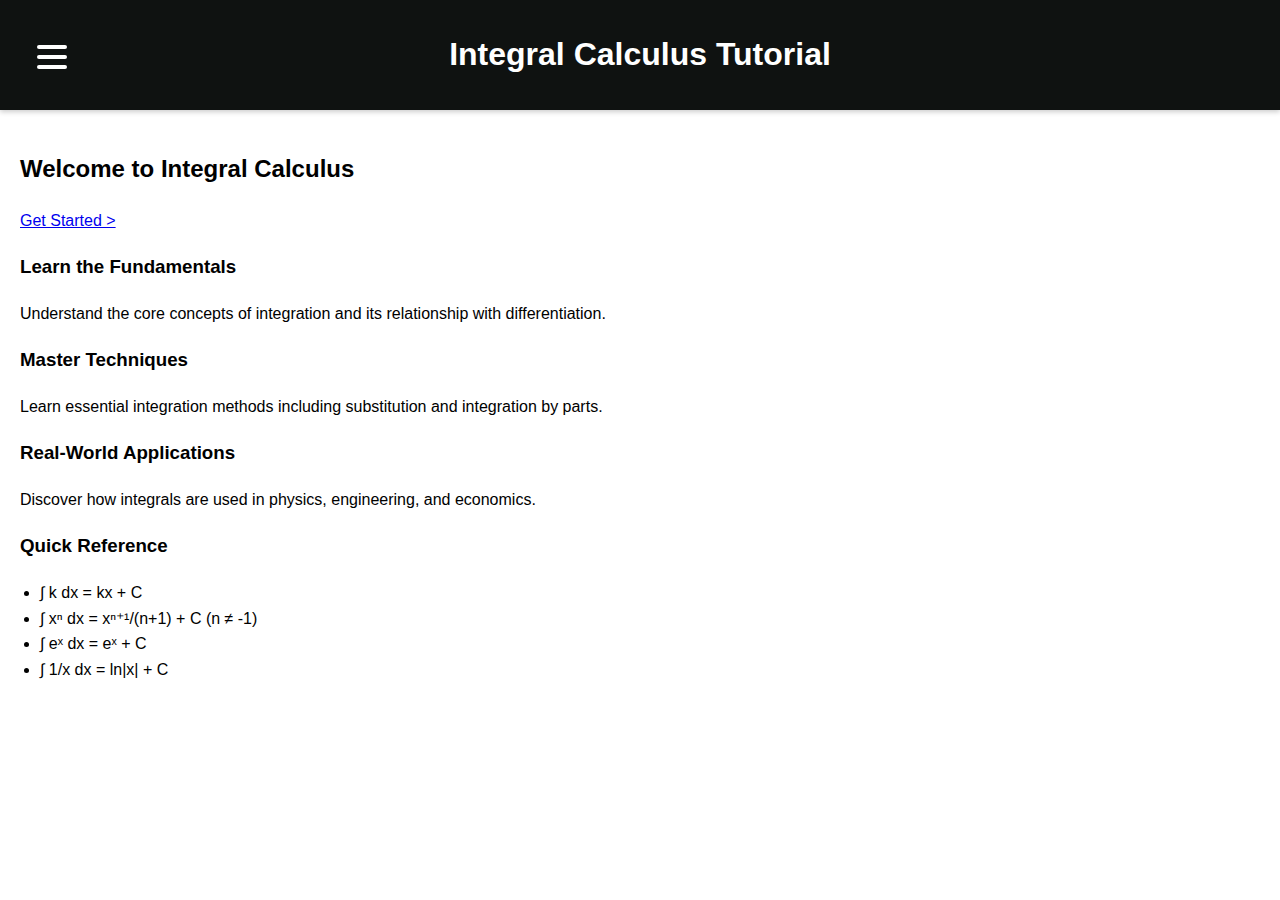
<file: index.html>
<!DOCTYPE html>
<html lang="en">
<head>
    <meta charset="UTF-8">
    <meta name="viewport" content="width=device-width, initial-scale=1.0">
    <title>Integral Calculus Tutorial | Home</title>
    <link rel="stylesheet" href="styles.css">
</head>
<body>
    <header>
        <h1>Integral Calculus Tutorial</h1>
        <div class="menu-toggle" id="menu-toggle">
            <span class="bar"></span>
            <span class="bar"></span>
            <span class="bar"></span>
        </div>
    </header>
    
    <div class="sidebar" id="sidebar">
        <h3>Integral Calculus</h3>
        <a href="index.html">Home</a>
        <a href="intro.html">Introduction</a>
        <a href="BasicInt.html">Basic Integrals</a>
        <a href="sub.html">Substitution</a>
        <a href="IntByPart.html">Integration by Parts</a>
        <a href="DefInt.html">Definite Integrals</a>
        <a href="App.html">Applications</a>
    </div>
    
    <main>
        <div class="welcome-section">
            <h2>Welcome to Integral Calculus</h2>
            <div class="nav-buttons">
                <a href="intro.html">Get Started ></a>
            </div>
            
            <div class="feature-boxes">
                <div class="feature-box">
                    <h3>Learn the Fundamentals</h3>
                    <p>Understand the core concepts of integration and its relationship with differentiation.</p>
                </div>
                
                <div class="feature-box">
                    <h3>Master Techniques</h3>
                    <p>Learn essential integration methods including substitution and integration by parts.</p>
                </div>
                
                <div class="feature-box">
                    <h3>Real-World Applications</h3>
                    <p>Discover how integrals are used in physics, engineering, and economics.</p>
                </div>
            </div>
            
            <div class="quick-links">
                <h3>Quick Reference</h3>
                <ul>
                    <li>∫ k dx = kx + C</li>
                    <li>∫ xⁿ dx = xⁿ⁺¹/(n+1) + C (n ≠ -1)</li>
                    <li>∫ eˣ dx = eˣ + C</li>
                    <li>∫ 1/x dx = ln|x| + C</li>
                </ul>
            </div>
        </div>
    </main>

    <script src="script.js"></script>
</body>
</html>
</file>
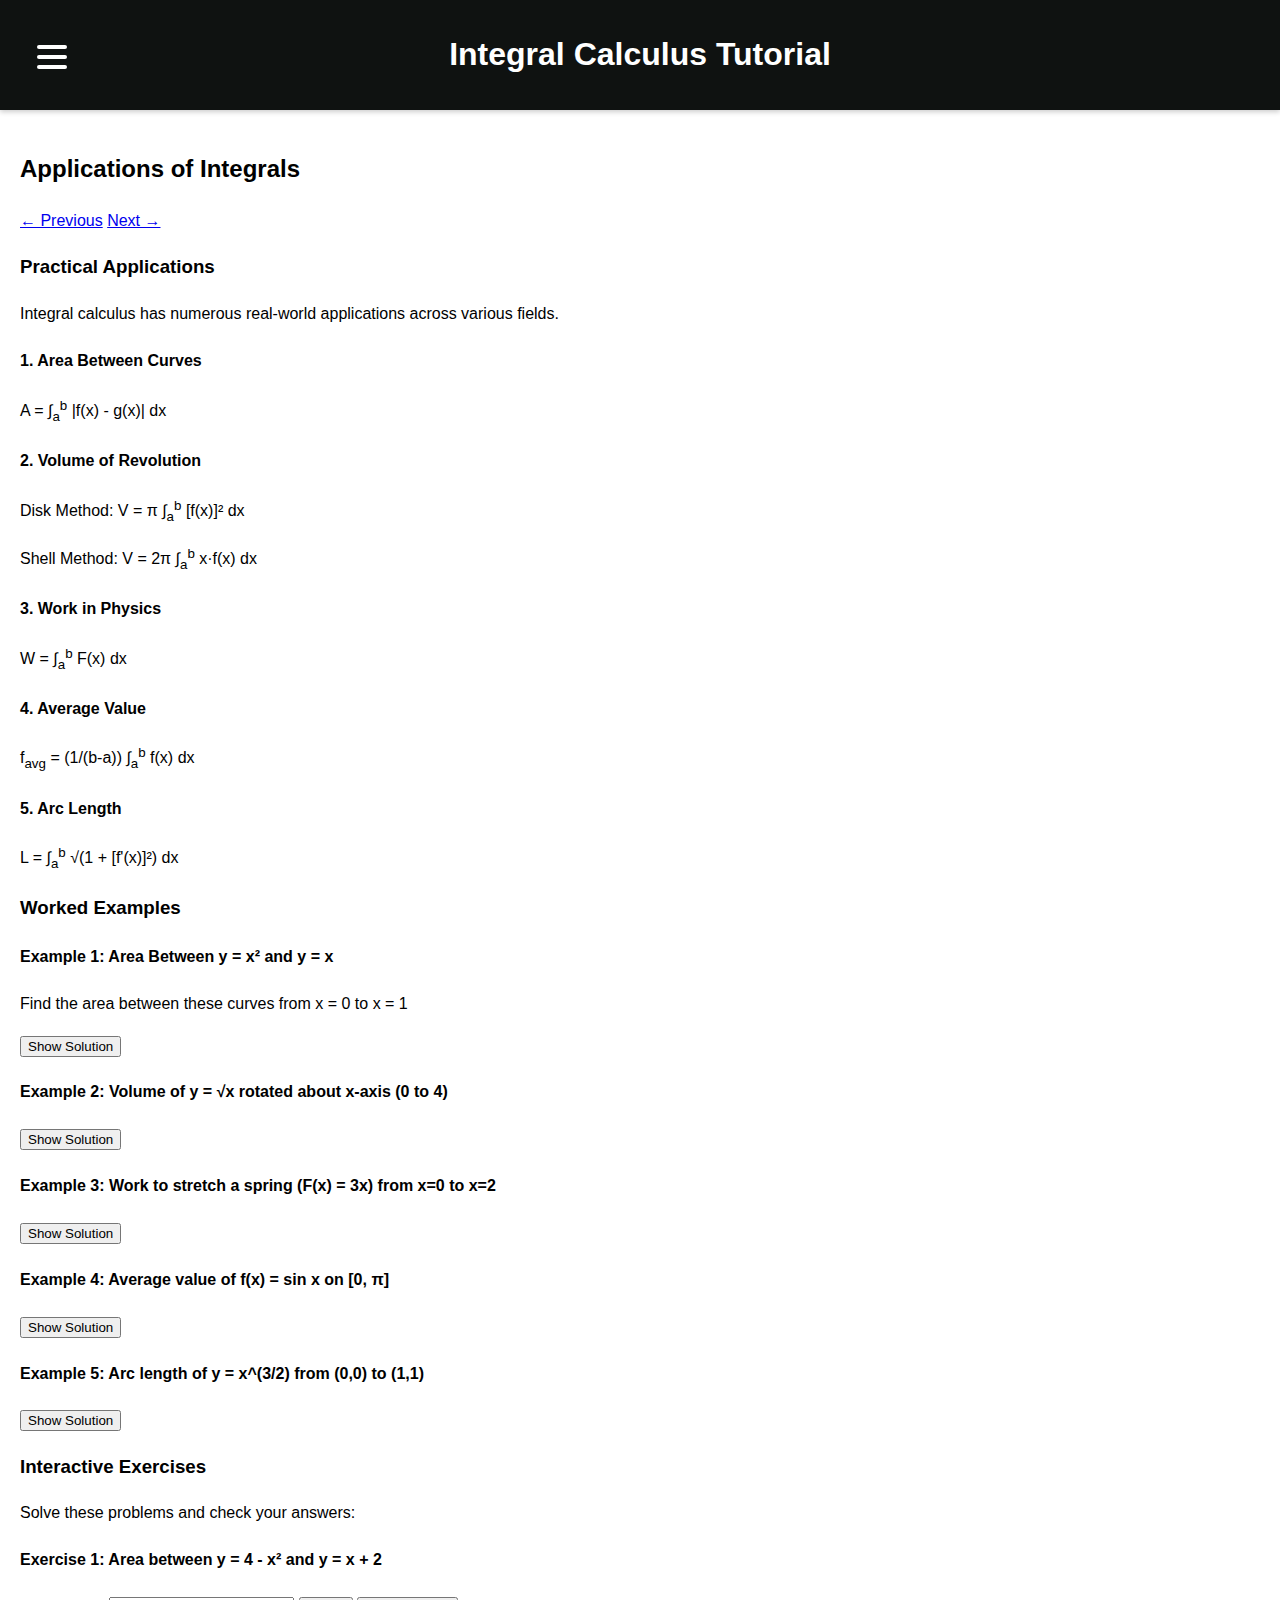
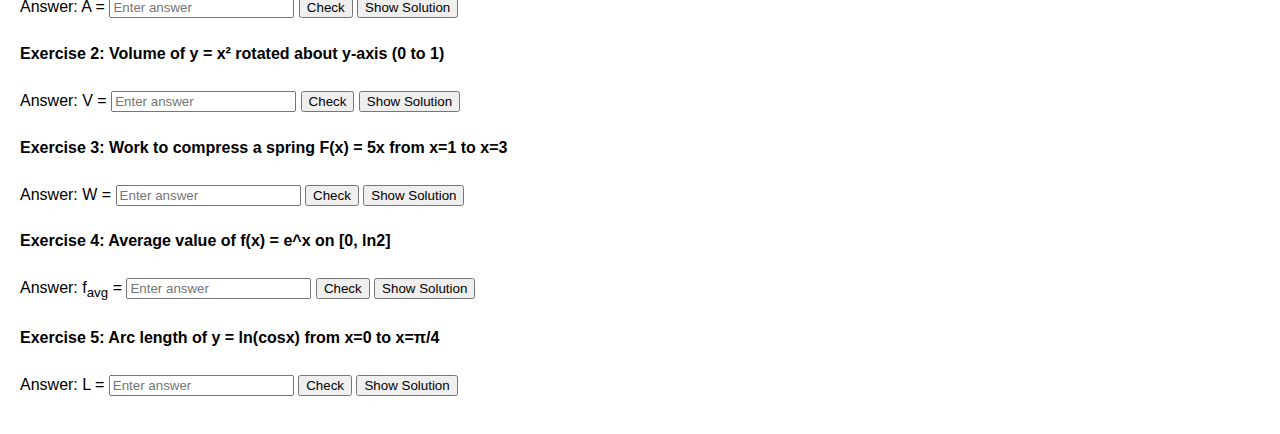
<file: App.html>
<!DOCTYPE html>
<html lang="en">
<head>
    <meta charset="UTF-8">
    <meta name="viewport" content="width=device-width, initial-scale=1.0">
    <title>Applications of Integrals | Integral Calculus</title>
    <link rel="stylesheet" href="styles.css">
</head>
<body>
    <header>
        <h1>Integral Calculus Tutorial</h1>
        <div class="menu-toggle" id="menu-toggle">
            <span class="bar"></span>
            <span class="bar"></span>
            <span class="bar"></span>
        </div>
    </header>
    </header>
    
    <div class="sidebar" id="sidebar">
        <h3>Integral Calculus</h3>
        <a href="index.html">Home</a>
        <a href="intro.html">Introduction</a>
        <a href="BasicInt.html">Basic Integrals</a>
        <a href="sub.html">Substitution</a>
        <a href="IntByPart.html">Integration by Parts</a>
        <a href="DefInt.html">Definite Integrals</a>
        <a href="App.html">Applications</a>
    </div>
    
    <main>
        <div class="content-container">
            <h2>Applications of Integrals</h2>
            <div class="nav-buttons">
                <a href="DefInt.html">← Previous</a>
                <a href="#" class="disabled">Next →</a>
            </div>
            
            <div class="theory-section">
                <h3>Practical Applications</h3>
                <p>Integral calculus has numerous real-world applications across various fields.</p>
                
                <div class="application-card">
                    <h4>1. Area Between Curves</h4>
                    <div class="formula-box">
                        <p>A = ∫<sub>a</sub><sup>b</sup> |f(x) - g(x)| dx</p>
                    </div>
                </div>
                
                <div class="application-card">
                    <h4>2. Volume of Revolution</h4>
                    <div class="formula-box">
                        <p>Disk Method: V = π ∫<sub>a</sub><sup>b</sup> [f(x)]² dx</p>
                        <p>Shell Method: V = 2π ∫<sub>a</sub><sup>b</sup> x·f(x) dx</p>
                    </div>
                </div>
                
                <div class="application-card">
                    <h4>3. Work in Physics</h4>
                    <div class="formula-box">
                        <p>W = ∫<sub>a</sub><sup>b</sup> F(x) dx</p>
                    </div>
                </div>
                
                <div class="application-card">
                    <h4>4. Average Value</h4>
                    <div class="formula-box">
                        <p>f<sub>avg</sub> = (1/(b-a)) ∫<sub>a</sub><sup>b</sup> f(x) dx</p>
                    </div>
                </div>
                
                <div class="application-card">
                    <h4>5. Arc Length</h4>
                    <div class="formula-box">
                        <p>L = ∫<sub>a</sub><sup>b</sup> √(1 + [f'(x)]²) dx</p>
                    </div>
                </div>
            </div>
            
            <div class="examples-section">
                <h3>Worked Examples</h3>
                
                <div class="example">
                    <h4>Example 1: Area Between y = x² and y = x</h4>
                    <p>Find the area between these curves from x = 0 to x = 1</p>
                    <button class="solution-toggle" data-target="solution1">Show Solution</button>
                    <div class="hidden-content" id="solution1">
                        <p>Upper curve: y = x, Lower curve: y = x²</p>
                        <p>A = ∫<sub>0</sub><sup>1</sup> (x - x²) dx</p>
                        <p>= [½x² - ⅓x³]<sub>0</sub><sup>1</sup> = (½ - ⅓) - 0 = ⅙</p>
                    </div>
                </div>
                
                <div class="example">
                    <h4>Example 2: Volume of y = √x rotated about x-axis (0 to 4)</h4>
                    <button class="solution-toggle" data-target="solution2">Show Solution</button>
                    <div class="hidden-content" id="solution2">
                        <p>Using disk method:</p>
                        <p>V = π ∫<sub>0</sub><sup>4</sup> (√x)² dx = π ∫<sub>0</sub><sup>4</sup> x dx</p>
                        <p>= π [½x²]<sub>0</sub><sup>4</sup> = π(8 - 0) = 8π</p>
                    </div>
                </div>
                
                <div class="example">
                    <h4>Example 3: Work to stretch a spring (F(x) = 3x) from x=0 to x=2</h4>
                    <button class="solution-toggle" data-target="solution3">Show Solution</button>
                    <div class="hidden-content" id="solution3">
                        <p>W = ∫<sub>0</sub><sup>2</sup> 3x dx</p>
                        <p>= [³⁄₂x²]<sub>0</sub><sup>2</sup> = 6 - 0 = 6 Joules</p>
                    </div>
                </div>
                
                <div class="example">
                    <h4>Example 4: Average value of f(x) = sin x on [0, π]</h4>
                    <button class="solution-toggle" data-target="solution4">Show Solution</button>
                    <div class="hidden-content" id="solution4">
                        <p>f<sub>avg</sub> = (1/π) ∫<sub>0</sub><sup>π</sup> sin x dx</p>
                        <p>= (1/π) [-cos x]<sub>0</sub><sup>π</sup> = (1/π)[1 - (-1)] = 2/π</p>
                    </div>
                </div>
                
                <div class="example">
                    <h4>Example 5: Arc length of y = x^(3/2) from (0,0) to (1,1)</h4>
                    <button class="solution-toggle" data-target="solution5">Show Solution</button>
                    <div class="hidden-content" id="solution5">
                        <p>f'(x) = (3/2)x^(½)</p>
                        <p>L = ∫<sub>0</sub><sup>1</sup> √(1 + (9/4)x) dx</p>
                        <p>Let u = 1 + (9/4)x ⇒ du = (9/4)dx</p>
                        <p>= (4/9) ∫ u^(½) du = (8/27)u^(3/2) | from 1 to 13/4</p>
                        <p>= (8/27)[(13/4)^(3/2) - 1] ≈ 1.44 units</p>
                    </div>
                </div>
            </div>
            
            <div class="interactive-exercises">
                <h3>Interactive Exercises</h3>
                <p>Solve these problems and check your answers:</p>
                
                <div class="exercise">
                    <h4>Exercise 1: Area between y = 4 - x² and y = x + 2</h4>
                    <p>Answer: A = <input type="text" id="answer1" placeholder="Enter answer">
                    <button class="check-answer" data-problem="1">Check</button>
                    <button onclick class="show-solution" data-problem="1">Show Solution</button></p>
                    <div class="hidden-content" id="exans1">
                        <p>To find the area between the curves:</p>
                        <p>Upper curve: \( y = x + 2 \), Lower curve: \( y = 4 - x^2 \)</p>
                        <p>Set up the integral: 
                            <br> \( A = \int_{-2}^{1} \left[ (x + 2) - (4 - x^2) \right] dx \)
                        </p>
                        <p>Simplify the integral:
                            <br> \( A = \int_{-2}^{1} \left( 2 - x^2 - x \right) dx \)
                        </p>
                        <p>Now solve the integral:
                            <br> \( A = \left[ 2x - \frac{x^3}{3} - \frac{x^2}{2} \right]_{-2}^{1} \)
                        </p>
                        <p>Substitute the limits:
                            <br> \( A = \left( 2(1) - \frac{1^3}{3} - \frac{1^2}{2} \right) - \left( 2(-2) - \frac{(-2)^3}{3} - \frac{(-2)^2}{2} \right) \)
                        </p>
                        <p>Final result: \( A = \frac{8}{3} \)
                        </p>
                    </div>
                    <div id="feedback1" class="feedback"></div>
                </div>
                
                <div class="exercise">
                    <h4>Exercise 2: Volume of y = x² rotated about y-axis (0 to 1)</h4>
                    <p>Answer: V = <input type="text" id="answer2" placeholder="Enter answer">
                    <button class="check-answer" data-problem="2">Check</button>
                    <button class="show-solution" data-problem="2">Show Solution</button></p>
                    <div class ="hidden-content" id="exans2">
                        <p>Use the method of cylindrical shells:</p>
                        <p>Set up the integral:
                            <br> \( V = 2\pi \int_{0}^{1} x \cdot (x^2) \, dx \)
                        </p>
                        <p>Simplify the integral:
                            <br> \( V = 2\pi \int_{0}^{1} x^3 \, dx \)
                        </p>
                        <p>Now solve the integral:
                            <br> \( V = 2\pi \left[ \frac{x^4}{4} \right]_{0}^{1} = 2\pi \times \frac{1}{4} = \frac{\pi}{2} \)
                        </p>
                    </div>
                    <div id="feedback2" class="feedback"></div>
                </div>
                
                <div class="exercise">
                    <h4>Exercise 3: Work to compress a spring F(x) = 5x from x=1 to x=3</h4>
                    <p>Answer: W = <input type="text" id="answer3" placeholder="Enter answer">
                    <button class="check-answer" data-problem="3">Check</button>
                    <button class="show-solution" data-problem="3">Show Solution</button></p>
                    <div class ="hidden-content" id="exans3">
                        <p>The work done in compressing a spring is given by the integral of the force function:</p>
                        <p>Set up the integral: \( W = \int_{1}^{3} 5x \, dx \)</p>
                        <p>Solve the integral: 
                            <br> \( W = 5 \left[ \frac{x^2}{2} \right]_{1}^{3} = 5 \times \left( \frac{9}{2} - \frac{1}{2} \right) = 5 \times 4 = 20 \, \text{Joules} \)
                        </p>
                    </div>
                    <div id="feedback3" class="feedback"></div>
                </div>
                
                <div class="exercise">
                    <h4>Exercise 4: Average value of f(x) = e^x on [0, ln2]</h4>
                    <p>Answer: f<sub>avg</sub> = <input type="text" id="answer4" placeholder="Enter answer">
                    <button class="check-answer" data-problem="4">Check</button>
                    <button class="show-solution" data-problem="4">Show Solution</button></p>
                    <div class ="hidden-content" id="exans4">
                        <p>For this problem, the average value is given by:</p>
                        <p>Set up the integral:
                            <br> \( f_{\text{avg}} = \frac{1}{\ln(2)} \int_{0}^{\ln(2)} e^x \, dx \)
                        </p>
                        <p>Solve the integral:
                            <br> \( f_{\text{avg}} = \frac{1}{\ln(2)} \left[ e^x \right]_{0}^{\ln(2)} = \frac{1}{\ln(2)} \left( 2 - 1 \right) = \frac{1}{\ln(2)} \)
                        </p>
                    </div>
                    <div id="feedback4" class="feedback"></div>
                </div>
                
                <div class="exercise">
                    <h4>Exercise 5: Arc length of y = ln(cosx) from x=0 to x=π/4</h4>
                    <p>Answer: L = <input type="text" id="answer5" placeholder="Enter answer">
                    <button class="check-answer" data-problem="5">Check</button>
                    <button class="show-solution" data-problem="5">Show Solution</button></p>
                    <div class ="hidden-content" id="exans5">
                        <p>The arc length formula is given by:</p>
                        <p>Set up the integral:
                            <br> \( L = \int_{0}^{\frac{\pi}{4}} \sec(x) \, dx \)
                        </p>
                        <p>Solve the integral:
                            <br> \( L = \left[ \ln(\sec(x) + \tan(x)) \right]_{0}^{\frac{\pi}{4}} \)
                        </p>
                        <p>Substitute the limits:
                            <br> \( L = \ln(\sqrt{2} + 1) - \ln(1) = \ln(\sqrt{2} + 1) \)
                        </p>
                        <p>Result: \( L \approx 0.880 \, \text{units} \)</p>
                    </div>
                    <div id="feedback5" class="feedback"></div>
                </div>
            </div>
        </div>
    </main>

    <script src="script.js"></script>
</body>
</html>
</file>
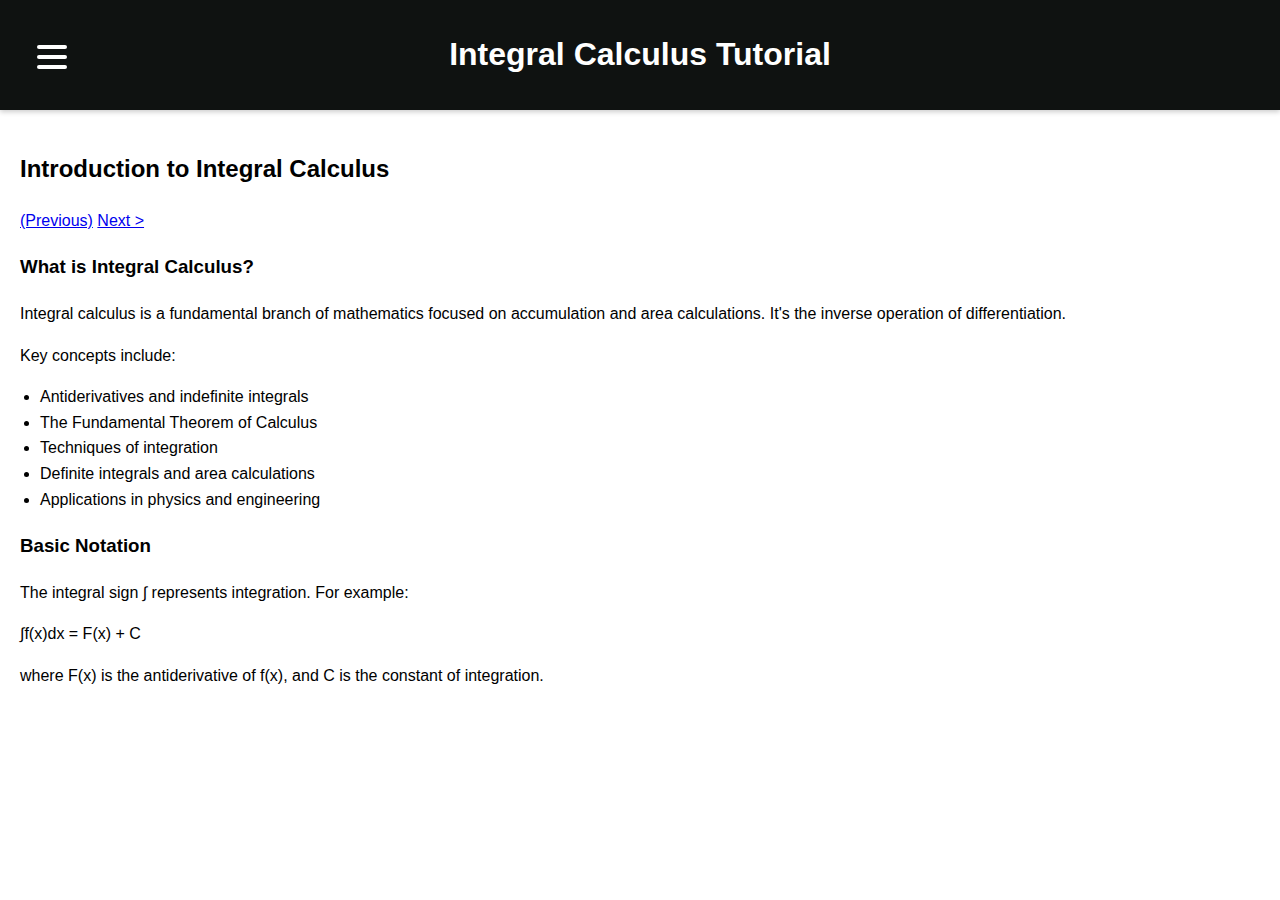
<file: intro.html>
<!DOCTYPE html>
<html lang="en">
<head>
    <meta charset="UTF-8">
    <meta name="viewport" content="width=device-width, initial-scale=1.0">
    <title>Integral Calculus Tutorial</title>
    <link rel="stylesheet" href="styles.css">
</head>
<body>
    <header>
        <h1>Integral Calculus Tutorial</h1>
        <div class="menu-toggle" id="menu-toggle">
            <span class="bar"></span>
            <span class="bar"></span>
            <span class="bar"></span>
        </div>
    </header>
    </header>
    </header>
    
    <div class="sidebar" id="sidebar">
        <h3>Integral Calculus</h3>
        <a href="index.html">Home</a>
        <a href="intro.html">Introduction</a>
        <a href="BasicInt.html">Basic Integrals</a>
        <a href="sub.html">Substitution</a>
        <a href="IntByPart.html">Integration by Parts</a>
        <a href="DefInt.html">Definite Integrals</a>
        <a href="App.html">Applications</a>
    </div>
    
    <main>
        <h2>Introduction to Integral Calculus</h2>
        <div class="nav-buttons">
            <a href="index.html">(Previous)</a>
            <a href="BasicInt.html">Next ></a>
        </div>
        
        <h3>What is Integral Calculus?</h3>
        <p>Integral calculus is a fundamental branch of mathematics focused on accumulation and area calculations. It's the inverse operation of differentiation.</p>
        
        <p>Key concepts include:</p>
        <ul>
            <li>Antiderivatives and indefinite integrals</li>
            <li>The Fundamental Theorem of Calculus</li>
            <li>Techniques of integration</li>
            <li>Definite integrals and area calculations</li>
            <li>Applications in physics and engineering</li>
        </ul>
        
        <h3>Basic Notation</h3>
        <p>The integral sign ∫ represents integration. For example:</p>
        <p>∫f(x)dx = F(x) + C</p>
        <p>where F(x) is the antiderivative of f(x), and C is the constant of integration.</p>
    </main>

    <script src="script.js"></script>
</body>
</html>
</file>
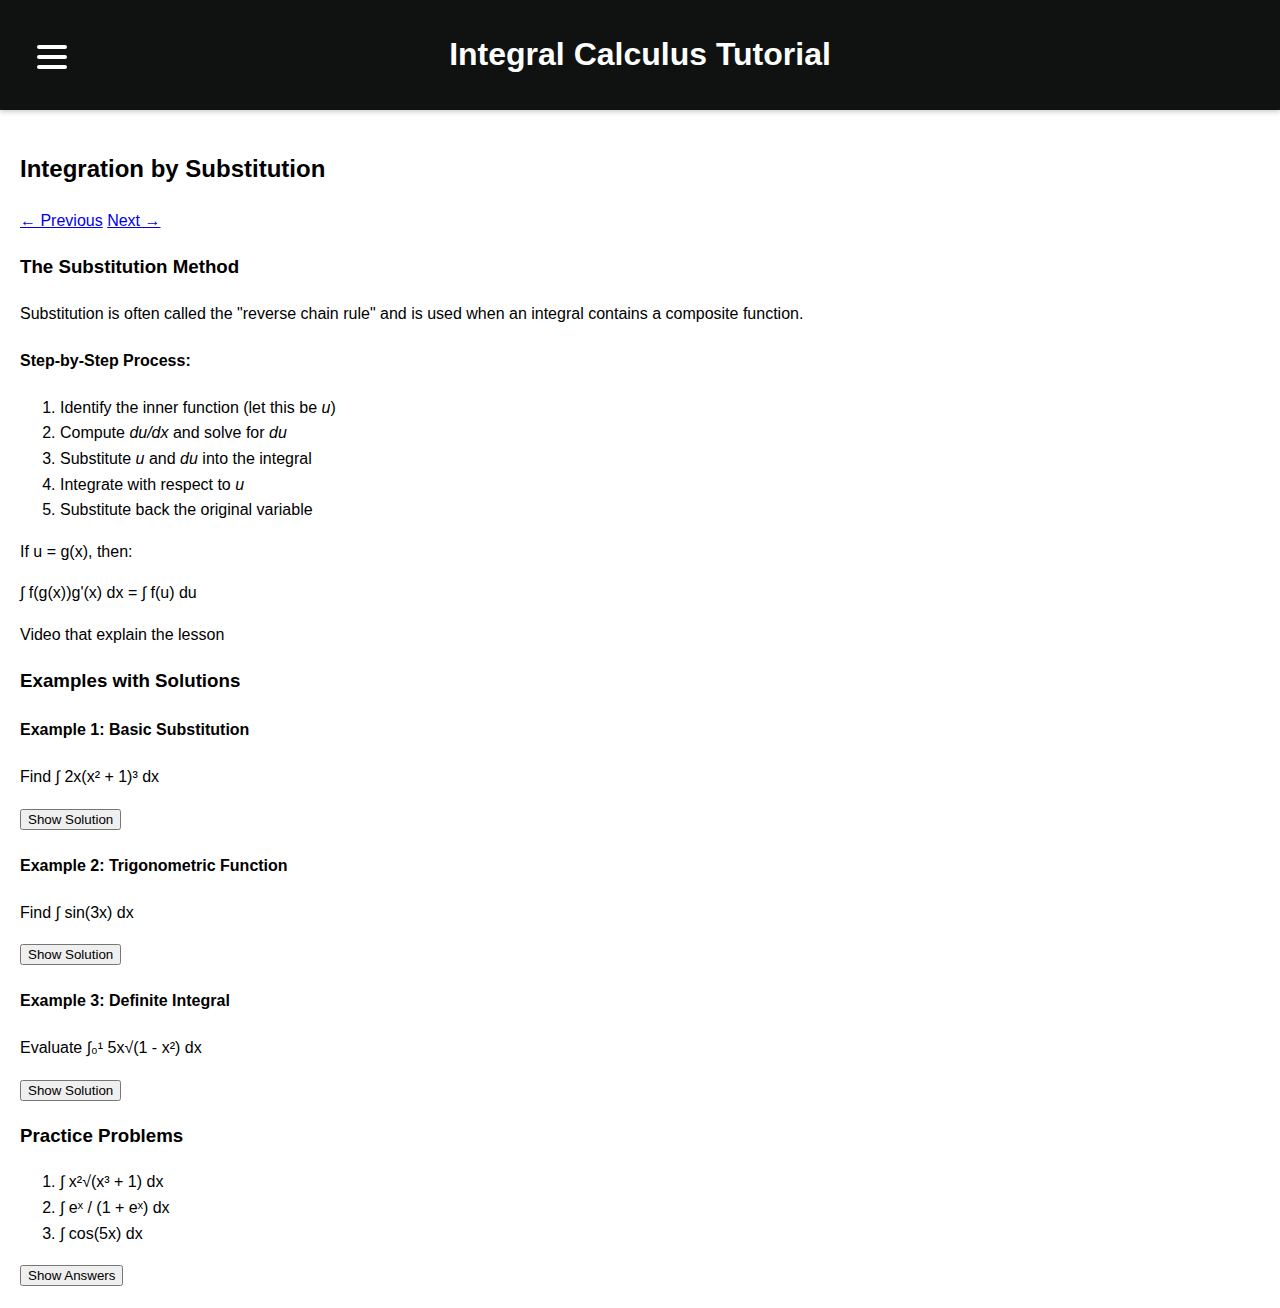
<file: sub.html>
<!DOCTYPE html>
<html lang="en">
<head>
    <meta charset="UTF-8">
    <meta name="viewport" content="width=device-width, initial-scale=1.0">
    <title>Substitution Method | Integral Calculus</title>
    <link rel="stylesheet" href="styles.css">
</head>
<body>
    <header>
        <h1>Integral Calculus Tutorial</h1>
        <div class="menu-toggle" id="menu-toggle">
            <span class="bar"></span>
            <span class="bar"></span>
            <span class="bar"></span>
        </div>
    </header>
    </header>
    </header>
    
    <div class="sidebar" id="sidebar">
        <h3>Integral Calculus</h3>
        <a href="index.html">Home</a>
        <a href="intro.html">Introduction</a>
        <a href="BasicInt.html">Basic Integrals</a>
        <a href="sub.html">Substitution</a>
        <a href="IntByPart.html">Integration by Parts</a>
        <a href="DefInt.html">Definite Integrals</a>
        <a href="App.html">Applications</a>
    </div>
    
    <main>
        <div class="content-container">
            <h2>Integration by Substitution</h2>
            <div class="nav-buttons">
                <a href="BasicInt.html">← Previous</a>
                <a href="IntByPart.html">Next →</a>
            </div>
            
            <div class="theory-section">
                <h3>The Substitution Method</h3>
                <p>Substitution is often called the "reverse chain rule" and is used when an integral contains a composite function.</p>
                
                <div class="method-steps">
                    <h4>Step-by-Step Process:</h4>
                    <ol>
                        <li>Identify the inner function (let this be <em>u</em>)</li>
                        <li>Compute <em>du/dx</em> and solve for <em>du</em></li>
                        <li>Substitute <em>u</em> and <em>du</em> into the integral</li>
                        <li>Integrate with respect to <em>u</em></li>
                        <li>Substitute back the original variable</li>
                    </ol>
                    
                    <div class="formula-box">
                        <p>If u = g(x), then:</p>
                        <p>∫ f(g(x))g'(x) dx = ∫ f(u) du</p>
                        <p>Video that explain the lesson</p>
                    </div>
                </div>
            </div>
            
            <div class="examples-section">
                <h3>Examples with Solutions</h3>
                
                <div class="example">
                    <h4>Example 1: Basic Substitution</h4>
                    <p>Find ∫ 2x(x² + 1)³ dx</p>
                    <div class="solution" id="solution1">
                        <button onclick="toggleSolution('solution1')">Show Solution</button>
                        <div class="hidden-content">
                            <p>Let u = x² + 1</p>
                            <p>Then du = 2x dx ⇒ dx = du/(2x)</p>
                            <p>Substitute into the integral:</p>
                            <p>∫ 2x(u)³ du/(2x) = ∫ u³ du</p>
                            <p>= u⁴/4 + C</p>
                            <p>= (x² + 1)⁴/4 + C</p>
                        </div>
                    </div>
                </div>
                
                <div class="example">
                    <h4>Example 2: Trigonometric Function</h4>
                    <p>Find ∫ sin(3x) dx</p>
                    <div class="solution" id="solution2">
                        <button onclick="toggleSolution('solution2')">Show Solution</button>
                        <div class="hidden-content">
                            <p>Let u = 3x</p>
                            <p>Then du = 3 dx ⇒ dx = du/3</p>
                            <p>Substitute into the integral:</p>
                            <p>∫ sin(u) du/3 = ⅓ ∫ sin(u) du</p>
                            <p>= -⅓ cos(u) + C</p>
                            <p>= -⅓ cos(3x) + C</p>
                        </div>
                    </div>
                </div>
                
                <div class="example">
                    <h4>Example 3: Definite Integral</h4>
                    <p>Evaluate ∫₀¹ 5x√(1 - x²) dx</p>
                    <div class="solution" id="solution3">
                        <button onclick="toggleSolution('solution3')">Show Solution</button>
                        <div class="hidden-content">
                            <p>Let u = 1 - x²</p>
                            <p>Then du = -2x dx ⇒ x dx = -du/2</p>
                            <p>Change limits: when x=0, u=1; when x=1, u=0</p>
                            <p>Substitute:</p>
                            <p>∫₀¹ 5√u (-du/2) = ⁵⁄₂ ∫₁⁰ √u du</p>
                            <p>= ⁵⁄₂ [⅔ u³⁄²]₁⁰ = ⁵⁄₃ (0 - 1) = -⁵⁄₃</p>
                        </div>
                    </div>
                </div>
            </div>
            
            <div class="practice-section">
                <h3>Practice Problems</h3>
                <ol>
                    <li>∫ x²√(x³ + 1) dx</li>
                    <li>∫ eˣ / (1 + eˣ) dx</li>
                    <li>∫ cos(5x) dx</li>
                </ol>
                <button id="show-answers" onclick="toggleAnswers()">Show Answers</button>
                <div class="hidden-content" id="practice-answers">
                    <ol>
                        <li>⅔(x³ + 1)³⁄² + C</li>
                        <li>ln(1 + eˣ) + C</li>
                        <li>⅕ sin(5x) + C</li>
                    </ol>
                </div>
            </div>
        </div>
    </main>

    <script src="script.js"></script>
</body>
</html>
</file>
<file: styles.css>
/* Basic layout */
body {
    font-family: Arial, sans-serif;
    margin: 0;
    padding: 0;
    display: grid;
    grid-template-columns: 0px 1fr; /* Sidebar is hidden initially */
    grid-template-areas: 
        "header header"
        "sidebar main";
    transition: grid-template-columns 0.3s ease;
}

/* Header */
header {
    grid-area: header;
    background-color: #0f1211;
    text-align: center;
    color: white;
    padding: 15px;
    box-shadow: 0 2px 5px rgba(0, 0, 0, 0.2);
    position: relative;
}

/* Hamburger Menu Button */
.menu-toggle {
    display: flex;
    flex-direction: column;
    justify-content: space-around;
    width: 30px;
    height: 30px;
    background: none;
    border: none;
    cursor: pointer;
    position: absolute;
    top: 42px;
    left: 37px;
    z-index: 100;
    transition: transform 0.3s ease;
}

.menu-toggle .bar {
    width: 30px;
    height: 4px;
    background-color: white;
    border-radius: 2px;
    transition: transform 0.3s ease;
}

/* When the sidebar is open, change the hamburger icon */
.menu-toggle.open .bar:nth-child(1) {
    transform: rotate(45deg) translate(5px, 5px); /* First bar rotates */
}

.menu-toggle.open .bar:nth-child(2) {
    opacity: 0; /* Second bar disappears */
}

.menu-toggle.open .bar:nth-child(3) {
    transform: rotate(-45deg) translate(5px, -5px); /* Third bar rotates */
}


/* Sidebar (initially hidden off-screen) */
.sidebar {
    grid-area: sidebar;
    background-color: #f1f1f1;
    height: 200px;
    padding: 20px;
    box-shadow: 2px 0 5px rgba(0, 0, 0, 0.1);
    overflow-y: auto;
    position: fixed;
    left: -400px; /* Sidebar is hidden off-screen */
    top: 110px;
    width: 250px;
    height: 100%;
    transition: left 0.3s ease;
}

/* Sidebar links */
.sidebar a {
    display: block;
    color: black;
    padding: 8px 0;
    text-decoration: none;
}

.sidebar a:hover {
    color: #a6d2c2;
}

/* Show the sidebar when the 'open' class is added */
.sidebar.open {
    left: 0; /* Slide in sidebar */
}

body.open-sidebar {
    grid-template-columns: 75px 1fr; /* Adjust content width when sidebar is open */
}

body.open-sidebar main{
    margin-left: 250px;
}

/* Main Content */
main {
    grid-area: main;
    padding: 20px;
    line-height: 1.6;
    transition: margin-left 0.3s ease; /* Smooth transition when content adjusts */
}

/* Solution Toggle button */
.hidden-content {
    display: none;
}

.hidden-content.show {
    display: block;
}

.feedback {
    margin-top: 10px;
}

/* Ensure that the sidebar and main content appear properly */
.active {
    font-weight: bold;
}

ul {
    padding-left: 20px;
}

.video-container {
    position: relative;
    width: 850px;
}

.thumbnail-container {
    position: relative;
    width: 100%;
    cursor: pointer;
}

.video-thumbnail {
    width: 100%;
    display: block;
}

.play-button {
    position: absolute;
    top: 50%;
    left: 50%;
    transform: translate(-50%, -50%);
    font-size: 50px;
    color: white;
    background: transparent;
    border: none;
    cursor: pointer;
}

video {
    display: none;  /* Hide the video initially */
    width: 100%;
    margin-top: 20px;
}
</file>
